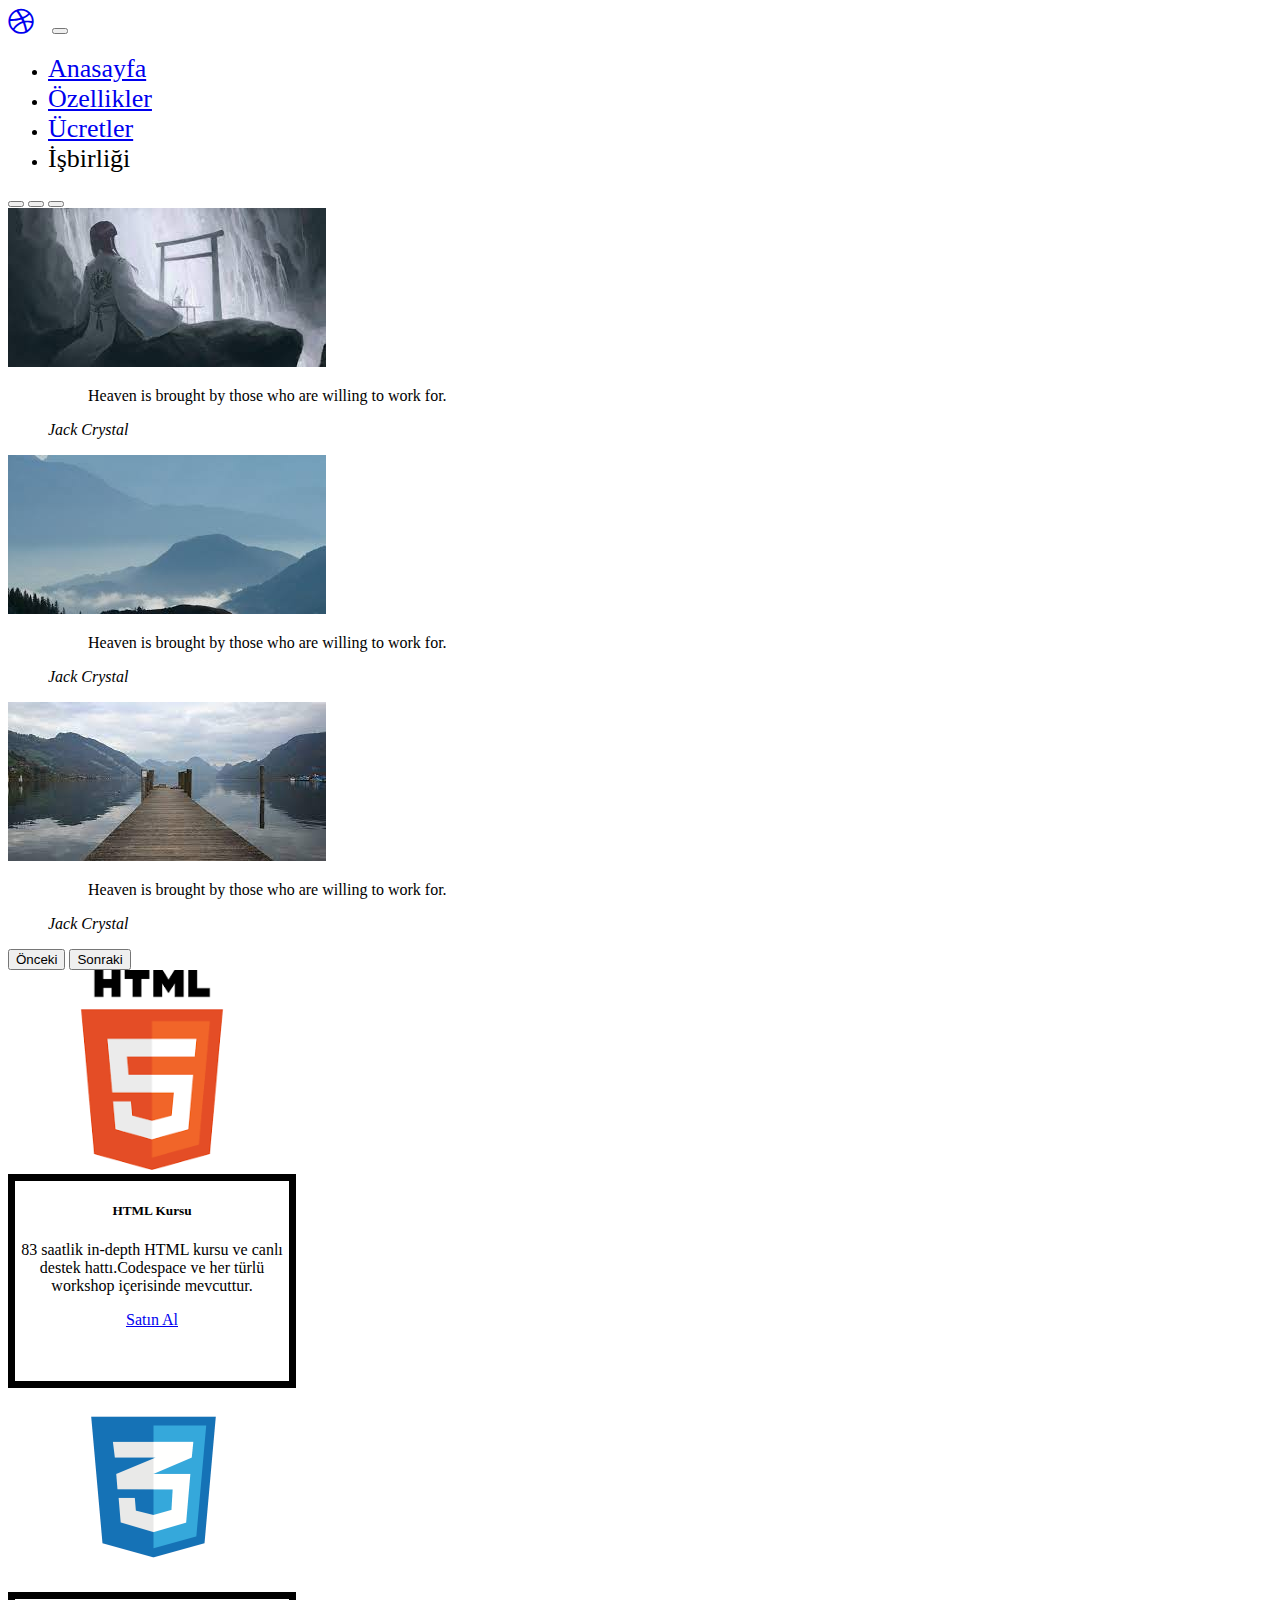
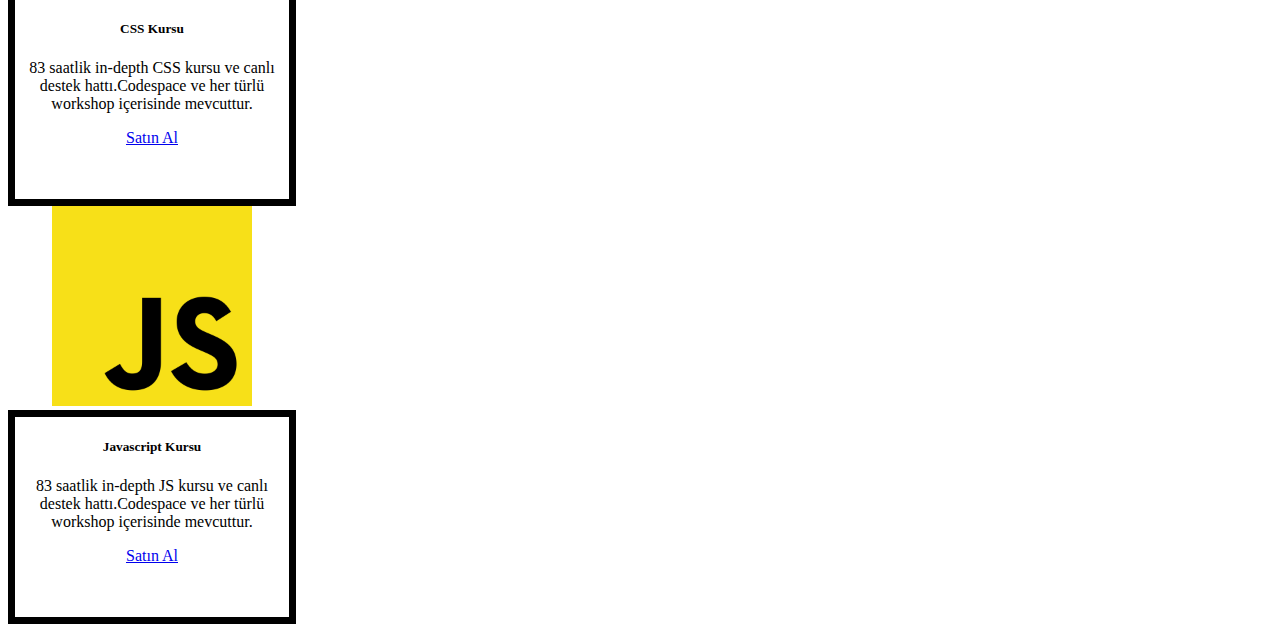
<file: index.html>
<!doctype html>
<html lang="en">
  <head>
    <meta charset="utf-8">
    <meta name="viewport" content="width=device-width, initial-scale=1">
    <title>My B/S Website</title>
    <link rel="stylesheet" href="./fontawesome/fontawesome-free-6.4.2-web/css/all.css">
    <link rel="stylesheet" href="./fontawesome/fontawesome-free-6.4.2-web/webfonts/fa-brands-400.ttf">
    <link rel="stylesheet" href="./style.css">
    <link href="https://cdn.jsdelivr.net/npm/bootstrap@5.3.2/dist/css/bootstrap.min.css" rel="stylesheet" integrity="sha384-T3c6CoIi6uLrA9TneNEoa7RxnatzjcDSCmG1MXxSR1GAsXEV/Dwwykc2MPK8M2HN" crossorigin="anonymous">
  </head>
  <body>


    <nav class="navbar navbar-expand-lg bg-body-tertiary">
        <div class="container-fluid">
          <a class="navbar-brand" href="#"><i class="fa-brands fa-dribbble"></i></a>
          <button class="navbar-toggler" type="button" data-bs-toggle="collapse" data-bs-target="#navbarNav" aria-controls="navbarNav" aria-expanded="false" aria-label="Toggle navigation">
            <span class="navbar-toggler-icon"></span>
          </button>
          <div class="collapse navbar-collapse" id="navbarNav">
            <ul class="navbar-nav">
              <li class="nav-item">
                <a class="nav-link active" aria-current="page" href="#">Anasayfa</a>
              </li>
              <li class="nav-item">
                <a class="nav-link" href="#">Özellikler</a>
              </li>
              <li class="nav-item">
                <a class="nav-link" href="#">Ücretler</a>
              </li>
              <li class="nav-item">
                <a class="nav-link disabled" aria-disabled="true">İşbirliği</a>
              </li>
            </ul>
          </div>
        </div>
      </nav>

    <div class="container">
        <div class="row mt-3">
            <div class="col-md">

                <div id="carouselExampleCaptions" class="carousel slide">
                    <div class="carousel-indicators">
                      <button type="button" data-bs-target="#carouselExampleCaptions" data-bs-slide-to="0" class="active" aria-current="true" aria-label="Slide 1"></button>
                      <button type="button" data-bs-target="#carouselExampleCaptions" data-bs-slide-to="1" aria-label="Slide 2"></button>
                      <button type="button" data-bs-target="#carouselExampleCaptions" data-bs-slide-to="2" aria-label="Slide 3"></button>
                    </div>
                    <div class="carousel-inner">
                      <div class="carousel-item active">
                        <img src="./Img/ca.jpg" class="d-block w-100" alt="...">
                        <div class="carousel-caption d-none d-md-block">

                            <figure>
                                <blockquote class="blockquote">
                                  <p>Heaven is brought by those who are willing to work for.</p>
                                </blockquote>
                                <figcaption class="blockquote-footer">
                                   <cite title="Source Title">Jack Crystal</cite>
                                </figcaption>
                              </figure>

                        </div>
                      </div>
                      <div class="carousel-item">
                        <img src="./Img/download.jpg" class="d-block w-100" alt="...">
                        <div class="carousel-caption d-none d-md-block">
                          
                            <figure>
                                <blockquote class="blockquote">
                                  <p>Heaven is brought by those who are willing to work for.</p>
                                </blockquote>
                                <figcaption class="blockquote-footer">
                                   <cite title="Source Title">Jack Crystal</cite>
                                </figcaption>
                              </figure>

                        </div>
                      </div>
                      <div class="carousel-item">
                        <img src="./Img/s.jpg" class="d-block w-100" alt="...">
                        <div class="carousel-caption d-none d-md-block">
                          
                            <figure>
                                <blockquote class="blockquote">
                                  <p>Heaven is brought by those who are willing to work for.</p>
                                </blockquote>
                                <figcaption class="blockquote-footer">
                                   <cite title="Source Title">Jack Crystal</cite>
                                </figcaption>
                              </figure>

                        </div>
                      </div>
                    </div>
                    <button class="carousel-control-prev" type="button" data-bs-target="#carouselExampleCaptions" data-bs-slide="prev">
                      <span class="carousel-control-prev-icon" aria-hidden="true"></span>
                      <span class="visually-hidden">Önceki</span>
                    </button>
                    <button class="carousel-control-next" type="button" data-bs-target="#carouselExampleCaptions" data-bs-slide="next">
                      <span class="carousel-control-next-icon" aria-hidden="true"></span>
                      <span class="visually-hidden">Sonraki</span>
                    </button>
                  </div>
            </div>
        </div>
        <div style="text-align: center;" class="row mt-5 mb-5">
            <div class="col-sm-4">
                <div class="card" style="width: 18rem;">
                    <img src="./Img/download.png" class="card-img-top" alt="html pic">
                    <div class="card-body">
                      <h5 class="card-title">HTML Kursu</h5>
                      <p class="card-text">83 saatlik in-depth HTML kursu ve canlı destek hattı.Codespace ve her türlü workshop içerisinde mevcuttur.</p>
                      <a href="#" class="btn btn-primary">Satın Al</a>
                    </div>
                  </div>
            </div>
            <div class="col-sm-4">
                <div class="card" style="width: 18rem;">
                    <img src="./Img/css-800x800.png" class="card-img-top" alt="css pic">
                    <div class="card-body">
                      <h5 class="card-title">CSS Kursu</h5>
                      <p class="card-text">83 saatlik in-depth CSS kursu ve canlı destek hattı.Codespace ve her türlü workshop içerisinde mevcuttur.</p>
                      <a href="#" class="btn btn-primary">Satın Al</a>
                    </div>
                  </div>
            </div>
            <div class="col-sm-4">
                <div class="card" style="width: 18rem;">
                    <img src="./Img/Unofficial_JavaScript_logo_2.svg.png" class="card-img-top" alt="javas pic">
                    <div class="card-body">
                      <h5 class="card-title">Javascript Kursu</h5>
                      <p class="card-text">83 saatlik in-depth JS kursu ve canlı destek hattı.Codespace ve her türlü workshop içerisinde mevcuttur.</p>
                      <a href="#" class="btn btn-primary">Satın Al</a>
                    </div>
                  </div>
            </div>
            </div>
        </div>
 
        </div>
        
      
     
      

        
      </div>
    </div>

    

      
    <script src="https://cdn.jsdelivr.net/npm/bootstrap@5.3.2/dist/js/bootstrap.bundle.min.js" integrity="sha384-C6RzsynM9kWDrMNeT87bh95OGNyZPhcTNXj1NW7RuBCsyN/o0jlpcV8Qyq46cDfL" crossorigin="anonymous"></script>
  </body>
</html>
</file>
<file: style.css>
.container-fluid a {
    font-size: 26px;
    margin-right: 14px;
}

.card img {
    height: 200px;
}

.card-body {
    height: 200px;
    border: 7px solid black;
}
</file>
